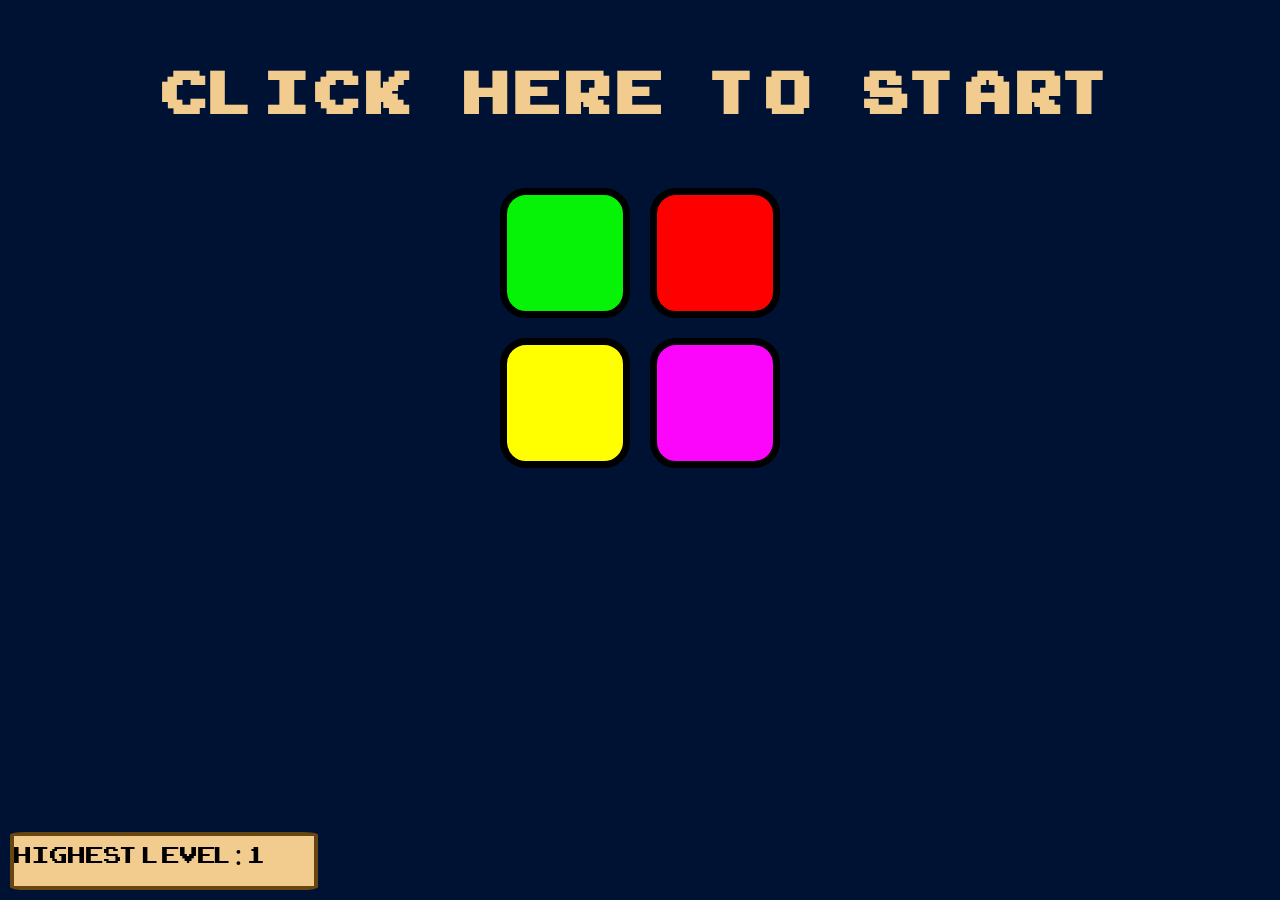
<file: index.html>
<!DOCTYPE html>
<html lang="en">
<head>
    <meta charset="UTF-8">
    <meta name="viewport" content="width=device-width, initial-scale=1.0">
    <title>Simon game</title>
    <link rel="stylesheet" href="styles.css">
   
</head>
<body>
    <h1>click here to start</h1>
    <div class="container">
     <button id="green"  class="item"></button>
     <button id="red"    class="item"></button>
     <button id="yellow" class="item"></button>
     <button id="purple" class="item"></button>
    </div>
    <div id="record">Highest Level: 0 </div>
    <script src="index.js"></script>
</body>
</html>
</file>
<file: styles.css>
@font-face {
    font-family: "Arcade Classic";
    src: url(fonts/arcadeclassic.regular.ttf);
}


h1{
    color:#f2cc8f;
   font-family: "Arcade Classic";
   font-size: 5rem;
   word-spacing: 30px;
   letter-spacing: 7px;
   text-align:  center;

}

body{
    background-color: #001233;
}

.container{
   
    display:grid;
    grid-template-columns: 130px 130px;
    grid-template-rows: 130px 130px;
    gap:20px;
  
    justify-content: center;
    align-items: center; 

}

#record{
  color: black;
  font-size:xx-large;
  font-family: "Arcade Classic";
  background-color:#f2cc8f;
  justify-content: center;
  align-items: center;
  width: 300px;
  height:50px;
  position:absolute;
  bottom:10px;
  left:10px;
  border-radius: 5%;
  border:#68460f  solid 4px;
}

.item{
  height:130px;
  width: 130px; 
  border-radius: 20%;
  border: black solid 7px;
} 



#green{
  background-color:rgb(6, 242, 6);
}

#red{
   background-color: rgb(255, 0, 0);
}

#yellow{
  background-color:rgb(255, 255, 0);
}

#purple{
  background-color: rgb(251, 5, 251);
}

.pressed{
  box-shadow: 3px 3px 3px lightblue;
  opacity: 0.5;
}


@media(max-width: 768px) {
h1{
   font-size: 3rem;
   word-spacing: 5px;
   letter-spacing: 7px;
}


/* .container{
    grid-template-columns: 80px 80px;
    grid-template-rows: 80px 80px;
    gap:10px;
} */

/* .item{
  height:80px;
  width: 80px; 
  border-radius: 18%;
  border: black solid 4px;

} */

#record{
  font: size 0.5rem;;
  width: 300px;
  height:40px;
  bottom:3px;
  left:3px;
  border-radius: 5%;
  border:#68460f  solid 3px;
}
}
</file>
